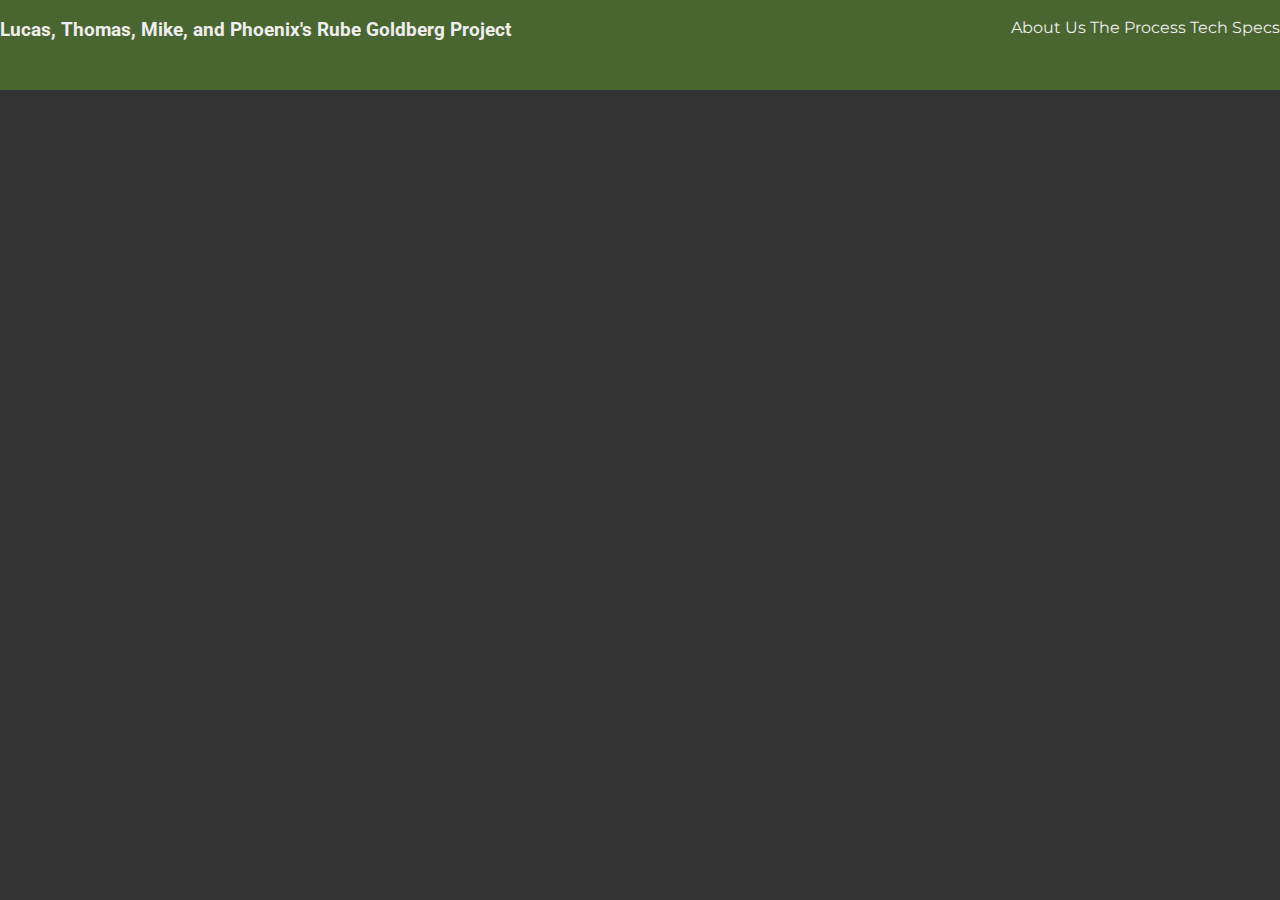
<file: src/pages/about.html>
<!DOCTYPE HTML>
<html>
	<head>
		<link rel="stylesheet" href="../styles.css">
		<script src="../render.js"></script>
		<title>Rube Goldberg Machine</title>
	</head>
	<body>
		<div class="topBar">
			<h3>Lucas, Thomas, Mike, and Phoenix's Rube Goldberg Project</h3>
			<ul>
				<li>
					<a href="./about.html">
						About Us
					</a>
				</li>
				<li>
					<a href="./introspective.html">
						The Process
					</a>
				</li>
				<li>
					<a href="./specs.html">
						Tech Specs
					</a>
				</li>
			</ul>
		</div>
	</body>
</html>
</file>
<file: src/styles.css>
@import url('https://fonts.googleapis.com/css2?family=Montserrat:wght@300&family=Noto+Sans:wght@300&family=Roboto:wght@300&display=swap');
/*
 *     font-family: 'Montserrat', sans-serif;
 *
 *     font-family: 'Noto Sans', sans-serif;
 *
 *     font-family: 'Roboto', sans-serif;
*/
body {
	font-family: 'Noto Sans', sans-serif;
	color: #eeeeee;
	background-color: #333333;
	margin: 0;
	margin-top: 0;
	top: 0;
}
h1 {
	font-family: 'Roboto', sans-serif;
}
h3 {
	font-family: 'Roboto', sans-serif;
}
a {
	font-family: 'Montserrat', sans-serif;
	color: #eeeeee;
	text-decoration: none;
	transition: 0.2s;
}
a:hover {
	position: relative;
	width: 100%;
	height: 10%;
	bottom: 0;
	color: #ffffff;
}
a:hover::before {
	content: '*';
}
.nav::after {
	content: '';
	margin-top: 0%;
	position: relative;
	display: block;
	width: 0;
	height: 5%;
	background-color: white;
	transition: 0.2s;
}
.nav:hover::after {
	width: 100%;
}
.topBar {
	background-color: #496630;
	position: absolute;
	width: 100%;
	height: 10%;
	top: 0;
}
.topBar ul {
	list-style-type: none;
	float: right;
}
.topBar li {
	display: inline-block;
}
.topBar h3 {
	float: left;
}
</file>
